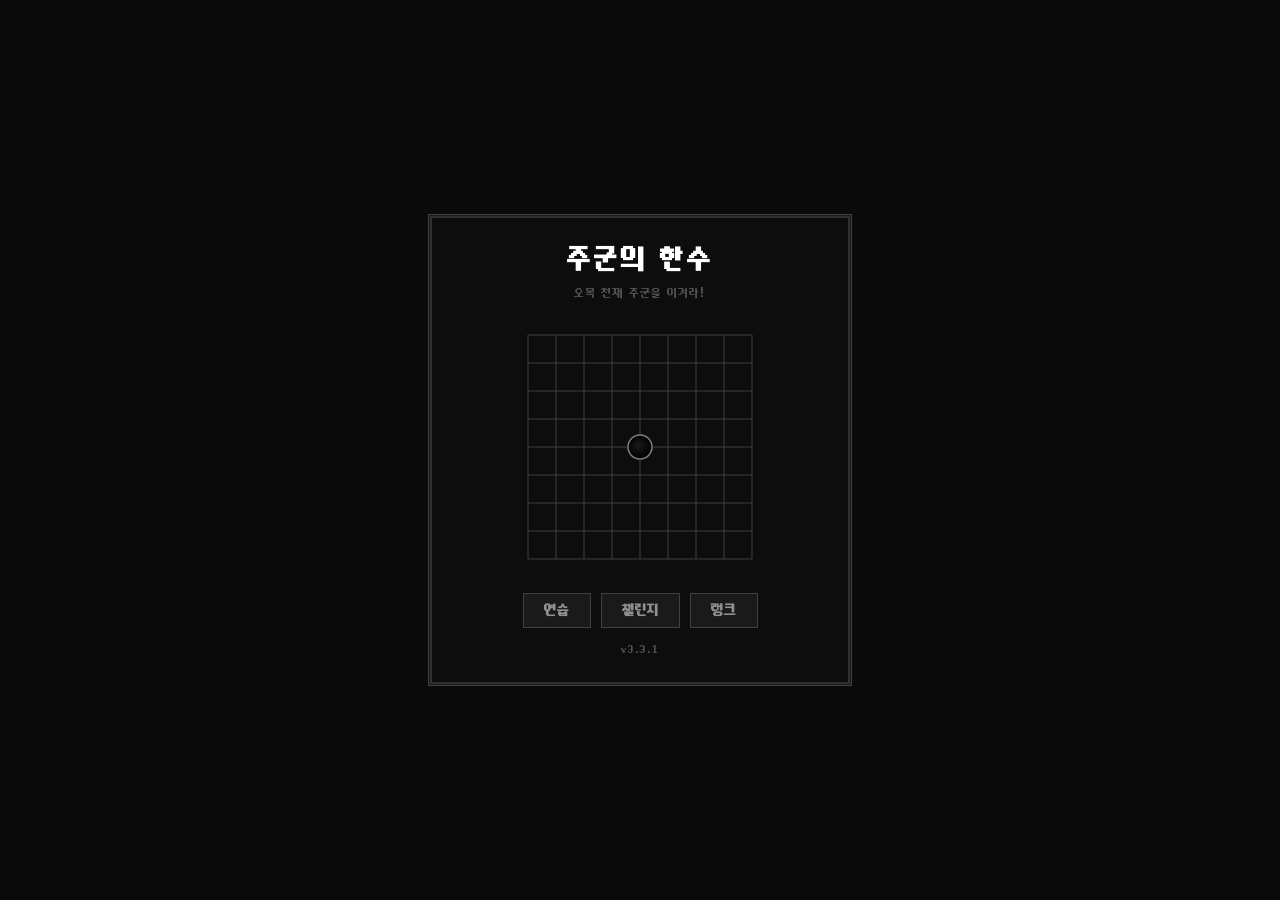
<file: index.html>
<!DOCTYPE html>
<html lang="ko">
<head>
    <meta charset="UTF-8">
    <meta name="viewport" content="width=device-width, initial-scale=1.0, user-scalable=no">
    <title>주군의 한수</title>
    <link rel="stylesheet" href="style.css">
</head>
<body>
    <audio id="stoneSound" preload="auto">
        <source src="stone.wav" type="audio/wav">
    </audio>
    <div class="app">
        <div id="mainScreen" class="screen">
            <div class="intro-container">
                <header>
                    <h1>주군의 한수</h1>
                    <p class="intro-subtitle">오목 천재 주군을 이겨라!</p>
                </header>
                
                <div class="intro-board-wrapper">
                    <canvas id="introBoard"></canvas>
                </div>
                
                <div class="intro-buttons">
                    <button id="practiceBtn" class="intro-btn">연습</button>
                    <button id="challengeBtn" class="intro-btn">챌린지</button>
                    <button id="rankBtn" class="intro-btn">랭크</button>
                </div>

                <p id="appVersion" class="app-version"></p>
            </div>
        </div>

        <div id="setupScreen" class="screen hidden">
            <div class="container">
                <header>
                    <h1>연습</h1>
                    <p class="subtitle">돌 선택</p>
                </header>

                <div class="id-form">
                    <div class="color-pick" role="radiogroup" aria-label="돌 선택">
                        <button type="button" class="color-option" data-color="black" role="radio">
                            <i class="pick-stone black"></i><span>흑</span><small>먼저 둠</small>
                        </button>
                        <button type="button" class="color-option" data-color="white" role="radio">
                            <i class="pick-stone white"></i><span>백</span><small>AI가 먼저</small>
                        </button>
                    </div>
                    <div class="form-buttons">
                        <button id="startPracticeBtn" class="btn primary">시작</button>
                        <button id="backFromSetupBtn" class="btn">뒤로</button>
                    </div>
                </div>
            </div>
        </div>

        <div id="idScreen" class="screen hidden">
            <div class="container">
                <header>
                    <h1>챌린지</h1>
                    <p class="subtitle">10단계 도전</p>
                </header>

                <div class="id-form">
                    <label for="playerId">아이디 입력</label>
                    <input type="text" id="playerId" maxlength="10" placeholder="최대 10자">
                    <div class="color-pick" role="radiogroup" aria-label="돌 선택">
                        <button type="button" class="color-option" data-color="black" role="radio">
                            <i class="pick-stone black"></i><span>흑</span><small>먼저 둠</small>
                        </button>
                        <button type="button" class="color-option" data-color="white" role="radio">
                            <i class="pick-stone white"></i><span>백</span><small>AI가 먼저</small>
                        </button>
                    </div>
                    <div class="form-buttons">
                        <button id="startChallengeBtn" class="btn primary">시작</button>
                        <button id="backFromIdBtn" class="btn">뒤로</button>
                    </div>
                </div>
            </div>
        </div>

        <div id="gameScreen" class="screen hidden">
            <div class="container">
                <header>
                    <h1>주군의 한수</h1>
                    <div class="game-info">
                        <span id="modeLabel" class="mode-label">연습 모드</span>
                        <span id="levelLabel" class="level-label hidden">1단계 / 10</span>
                    </div>
                </header>

                <div class="game-stats">
                    <div class="stat">
                        <span class="stat-label">점수</span>
                        <span id="scoreDisplay" class="stat-value">0</span>
                    </div>
                    <div class="stat">
                        <span class="stat-label">시간</span>
                        <span id="timeDisplay" class="stat-value">00:00</span>
                    </div>
                    <div class="stat">
                        <span class="stat-label">돌</span>
                        <span id="stoneDisplay" class="stat-value">0</span>
                    </div>
                </div>

                <div id="statusBar" class="status">
                    <span id="turn">당신의 차례</span>
                    <span id="turnDots" class="turn-dots hidden">
                        <span class="engine-dot"><i id="blackTurnDot" data-state="off"></i>흑 <b id="winBlack" class="win-pct">-</b></span>
                        <span class="engine-dot"><i id="whiteTurnDot" data-state="off"></i>백 <b id="winWhite" class="win-pct">-</b></span>
                        <span id="moveCount" class="move-count">0수</span>
                    </span>
                    <span id="engineDots" class="engine-dots" aria-hidden="true">
                        <span class="engine-dot"><i id="aiDot" data-state="off"></i>AI</span>
                        <span class="engine-dot"><i id="jevDot" data-state="off"></i>Jev</span>
                    </span>
                </div>

                <div class="board-container">
                    <canvas id="board"></canvas>
                </div>

                <div class="game-buttons">
                    <button id="surrenderBtn" class="btn">항복</button>
                    <button id="exitGameBtn" class="btn">나가기</button>
                </div>
            </div>
        </div>

        <div id="rankScreen" class="screen hidden">
            <div class="container wide">
                <header>
                    <h1>랭킹</h1>
                    <p class="subtitle">상위 10명</p>
                </header>

                <div class="rank-list" id="rankList">
                </div>

                <div class="back-button">
                    <button id="backFromRankBtn" class="btn">뒤로</button>
                </div>
            </div>
        </div>

        <div id="resultModal" class="modal">
            <div class="modal-content">
                <div id="resultTitle" class="result-title"></div>
                <div id="resultDetails" class="result-details"></div>
                <div class="modal-buttons">
                    <button id="retryBtn" class="btn primary hidden">재도전</button>
                    <button id="saveResultBtn" class="btn primary hidden">저장</button>
                    <button id="homeBtn" class="btn">첫화면</button>
                </div>
            </div>
        </div>

        <div id="nextLevelModal" class="modal">
            <div class="modal-content">
                <div class="result-title win">단계 클리어!</div>
                <div id="levelScore" class="level-score"></div>
                <div class="modal-buttons">
                    <button id="nextLevelBtn" class="btn primary">다음 단계</button>
                </div>
            </div>
        </div>
    </div>

    <script src="board-renderer.js"></script>
    <script src="ai.js"></script>
    <script src="rapfi.js"></script>
    <script src="jev.js"></script>
    <script src="game.js"></script>
</body>
</html>
</file>
<file: style.css>
@font-face {
    font-family: 'GameFont';
    src: url('font.woff2') format('woff2');
    font-weight: normal;
    font-style: normal;
}

* {
    margin: 0;
    padding: 0;
    box-sizing: border-box;
}

body {
    background-color: #0a0a0a;
    color: #e0e0e0;
    font-family: 'GameFont', sans-serif;
    min-height: 100vh;
    min-height: 100dvh;
    display: flex;
    justify-content: center;
    align-items: center;
    padding: 10px;
}

.app {
    width: 100%;
    max-width: 420px;
}

.screen {
    width: 100%;
}

.hidden {
    display: none !important;
}

.intro-container {
    text-align: center;
    background-color: #0d0d0d;
    border: 2px solid #303030;
    padding: 25px 20px;
    box-shadow: 0 0 0 1px #1a1a1a, 0 0 0 2px #404040;
}

.intro-container header {
    margin-bottom: 20px;
}

.intro-container h1 {
    font-size: 26px;
    font-weight: 700;
    letter-spacing: 3px;
    color: #ffffff;
    margin-bottom: 8px;
}

.intro-subtitle {
    font-size: 11px;
    color: #505050;
    letter-spacing: 1px;
}

.app-version {
    margin-top: 16px;
    font-size: 10px;
    color: #505050;
    letter-spacing: 1px;
}

.intro-board-wrapper {
    display: flex;
    align-items: center;
    justify-content: center;
    width: 100%;
    margin-bottom: 20px;
}

#introBoard {
    display: block;
}

.intro-buttons {
    display: flex;
    justify-content: center;
    gap: 10px;
}

.intro-btn {
    font-family: 'GameFont', sans-serif;
    font-size: 13px;
    font-weight: 700;
    background-color: #1a1a1a;
    color: #909090;
    border: 1px solid #404040;
    padding: 8px 20px;
    cursor: pointer;
    transition: all 0.15s;
    letter-spacing: 1px;
}

.intro-btn:hover {
    background-color: #252525;
    border-color: #606060;
    color: #ffffff;
}

.intro-btn:active {
    background-color: #0d0d0d;
}

.container {
    text-align: center;
    background-color: #0d0d0d;
    border: 2px solid #303030;
    padding: 20px;
    box-shadow: 0 0 0 1px #1a1a1a, 0 0 0 2px #404040;
}

.container.wide {
    max-width: 450px;
}

header {
    margin-bottom: 20px;
}

h1 {
    font-size: 24px;
    font-weight: 700;
    letter-spacing: 4px;
    margin-bottom: 5px;
    color: #ffffff;
}

.subtitle {
    font-size: 12px;
    color: #606060;
    letter-spacing: 1px;
}

.id-form {
    display: flex;
    flex-direction: column;
    gap: 15px;
}

.id-form label {
    font-size: 14px;
    color: #808080;
}

.id-form input {
    font-family: 'GameFont', sans-serif;
    font-size: 18px;
    text-align: center;
    background-color: #151515;
    color: #ffffff;
    border: 2px solid #404040;
    padding: 12px;
    outline: none;
}

.id-form input:focus {
    border-color: #606060;
}

.id-form input::placeholder {
    color: #404040;
}

.form-buttons {
    display: flex;
    gap: 10px;
    justify-content: center;
}

.btn {
    font-family: 'GameFont', sans-serif;
    font-size: 14px;
    font-weight: 700;
    background-color: #1a1a1a;
    color: #c0c0c0;
    border: 1px solid #404040;
    padding: 10px 20px;
    cursor: pointer;
    transition: all 0.1s;
}

.btn:hover {
    background-color: #252525;
    border-color: #606060;
    color: #ffffff;
}

.btn.primary {
    background-color: #252525;
    border-color: #505050;
    color: #ffffff;
}

.btn.primary:hover {
    background-color: #303030;
}

.game-info {
    display: flex;
    justify-content: center;
    gap: 10px;
    margin-top: 8px;
}

.mode-label, .level-label {
    font-size: 11px;
    color: #707070;
    padding: 3px 8px;
    background-color: #151515;
    border: 1px solid #252525;
}

.level-label {
    color: #909090;
}

.game-stats {
    display: flex;
    justify-content: center;
    gap: 20px;
    margin-bottom: 10px;
}

.stat {
    display: flex;
    flex-direction: column;
    align-items: center;
}

.stat-label {
    font-size: 11px;
    color: #505050;
}

.stat-value {
    font-size: 16px;
    font-weight: 700;
    color: #ffffff;
    margin-top: 2px;
}

.status {
    margin-bottom: 8px;
    padding: 6px;
    background-color: #101010;
    border: 1px solid #252525;
}

#turn {
    font-size: 13px;
}

.board-container {
    display: flex;
    justify-content: center;
    width: 100%;
    margin-bottom: 10px;
}

.board-container canvas {
    border: 2px solid #404040;
    background-color: #080808;
    padding: 1px;
    max-width: 100%;
    height: auto;
    box-sizing: content-box;
}

#board {
    display: block;
    cursor: crosshair;
    background-color: #2a2a2a;
}

.game-buttons {
    display: flex;
    justify-content: center;
    gap: 10px;
}

.rank-list {
    max-height: 400px;
    overflow-y: auto;
    margin-bottom: 15px;
}

.rank-item {
    display: flex;
    align-items: center;
    padding: 10px 15px;
    border-bottom: 1px solid #202020;
}

.rank-item:last-child {
    border-bottom: none;
}

.rank-position {
    width: 30px;
    font-size: 14px;
    font-weight: 700;
    color: #606060;
}

.rank-item.top3 .rank-position {
    color: #ffffff;
}

.rank-name {
    flex: 1;
    text-align: left;
    font-size: 14px;
    color: #d0d0d0;
    overflow: hidden;
    text-overflow: ellipsis;
    white-space: nowrap;
}

.rank-score {
    width: 50px;
    text-align: right;
    font-size: 14px;
    font-weight: 700;
    color: #ffffff;
}

.rank-level {
    width: 40px;
    text-align: right;
    font-size: 12px;
    color: #707070;
}

.rank-date {
    width: 70px;
    text-align: right;
    font-size: 10px;
    color: #404040;
}

.back-button {
    text-align: center;
}

.modal {
    display: none;
    position: fixed;
    top: 0;
    left: 0;
    width: 100%;
    height: 100%;
    background-color: rgba(0, 0, 0, 0.92);
    justify-content: center;
    align-items: center;
    z-index: 1000;
}

.modal.show {
    display: flex;
}

.modal-content {
    text-align: center;
    padding: 25px 30px;
    background-color: #0d0d0d;
    border: 2px solid #404040;
    box-shadow: 0 0 0 1px #303030;
    min-width: 280px;
}

.result-title {
    font-size: 24px;
    font-weight: 700;
    margin-bottom: 15px;
    letter-spacing: 2px;
}

.result-title.win {
    color: #ffffff;
}

.result-title.lose {
    color: #707070;
}

.result-title.draw {
    color: #909090;
}

.result-title.clear {
    color: #ffd700;
}

.result-details {
    margin-bottom: 20px;
}

.result-row {
    display: flex;
    justify-content: space-between;
    padding: 6px 0;
    border-bottom: 1px solid #202020;
    font-size: 13px;
}

.result-row:last-child {
    border-bottom: none;
}

.result-row .label {
    color: #707070;
}

.result-row .value {
    color: #ffffff;
    font-weight: 700;
}

.level-score {
    font-size: 14px;
    color: #909090;
    margin-bottom: 15px;
    line-height: 1.8;
}

.modal-buttons {
    display: flex;
    justify-content: center;
    gap: 15px;
}

.modal-buttons .btn {
    min-width: 80px;
}

.empty-rank {
    padding: 40px 20px;
    color: #404040;
    font-size: 14px;
}

@media (max-width: 400px) {
    body {
        padding: 5px;
    }
    
    .intro-container {
        padding: 20px 15px;
    }
    
    .intro-container h1 {
        font-size: 22px;
        letter-spacing: 2px;
    }
    
    .intro-subtitle {
        font-size: 10px;
    }
    
    .intro-board-wrapper {
        width: 100%;
    }
    
    .intro-buttons {
        gap: 8px;
    }
    
    .intro-btn {
        font-size: 12px;
        padding: 8px 18px;
    }
    
    .container {
        padding: 15px;
    }
    
    h1 {
        font-size: 20px;
        letter-spacing: 2px;
    }
    
    .board-container {
        width: 100%;
    }
    
    .game-stats {
        gap: 15px;
    }
    
    .stat-label {
        font-size: 10px;
    }
    
    .stat-value {
        font-size: 14px;
    }
    
    .rank-item {
        padding: 8px 10px;
        font-size: 12px;
    }
    
    .rank-position {
        width: 25px;
    }
    
    .rank-score {
        width: 40px;
    }
    
    .rank-level {
        width: 35px;
    }
    
    .rank-date {
        width: 60px;
        font-size: 9px;
    }
}

/* ─── Engine Dots (in the turn status box) ────────────────────────────────── */
.status { position: relative; }

.engine-dots {
    position: absolute;
    right: 8px;
    top: 50%;
    transform: translateY(-50%);
    display: flex;
    flex-direction: column;
    gap: 2px;
    font-size: 8px;
    line-height: 1;
    color: #5a5a5a;
    text-align: left;
}

.engine-dot {
    display: flex;
    align-items: center;
    gap: 4px;
}

.engine-dot i {
    width: 6px;
    height: 6px;
    border-radius: 50%;
    background-color: #2a2a2a;
    transition: background-color 0.15s, box-shadow 0.15s;
}

.engine-dot i[data-state="on"] { box-shadow: 0 0 5px currentColor; }
#aiDot[data-state="on"] { background-color: #7fa8d6; color: #7fa8d6; }
#jevDot[data-state="on"] { background-color: #4fd1c5; color: #4fd1c5; }
#jevDot[data-state="error"] { background-color: #a04040; }

/* Practice: no text, everything in one row of lights */
.status.compact {
    display: flex;
    align-items: center;
    justify-content: center;
    gap: 14px;
    min-height: 29px;
}

.status.compact #turn { display: none; }

.status.compact .engine-dots {
    position: static;
    transform: none;
    flex-direction: row;
    gap: 10px;
    font-size: 10px;
}

.status.compact .engine-dot i { width: 8px; height: 8px; }

/* Same width as the board (set from game.js, board plus its frame) */
.status.compact {
    width: var(--board-width, 100%);
    max-width: 100%;
    box-sizing: border-box;
    margin-left: auto;
    margin-right: auto;
}

.turn-dots {
    display: flex;
    align-items: center;
    gap: 10px;
    font-size: 10px;
    line-height: 1;
    color: #5a5a5a;
}

/* Turn lights: the side to move lights up in its own stone color */
#blackTurnDot, #whiteTurnDot { box-sizing: border-box; border: 1px solid transparent; }
#blackTurnDot[data-state="on"] { background-color: #000000; border-color: #ffffff; color: #ffffff; }
#whiteTurnDot[data-state="on"] { background-color: #ffffff; border-color: #000000; color: #ffffff; }

.win-pct {
    font-weight: normal;
    color: #c0c0c0;
    font-variant-numeric: tabular-nums;
}

.move-count {
    font-size: 10px;
    color: #a0a0a0;
    font-variant-numeric: tabular-nums;
}

/* ─── Stone Color Picker (setup / challenge ID screens) ───────────────────── */
.color-pick {
    display: flex;
    gap: 10px;
    justify-content: center;
}

.color-option {
    flex: 1;
    max-width: 120px;
    display: flex;
    flex-direction: column;
    align-items: center;
    gap: 4px;
    padding: 10px 8px;
    font-family: 'GameFont', sans-serif;
    font-size: 14px;
    color: #808080;
    background-color: #151515;
    border: 2px solid #303030;
    cursor: pointer;
}

.color-option small { font-size: 10px; color: #5a5a5a; }
.color-option[aria-checked="true"] { color: #ffffff; border-color: #808080; background-color: #222222; }
.color-option[aria-checked="true"] small { color: #a0a0a0; }

.pick-stone {
    width: 22px;
    height: 22px;
    border-radius: 50%;
}

.pick-stone.black { background: radial-gradient(circle at 35% 35%, #3a3a3a, #000000); border: 1px solid #808080; }
.pick-stone.white { background: radial-gradient(circle at 35% 35%, #ffffff, #c0c0c0); border: 1px solid #909090; }
</file>
